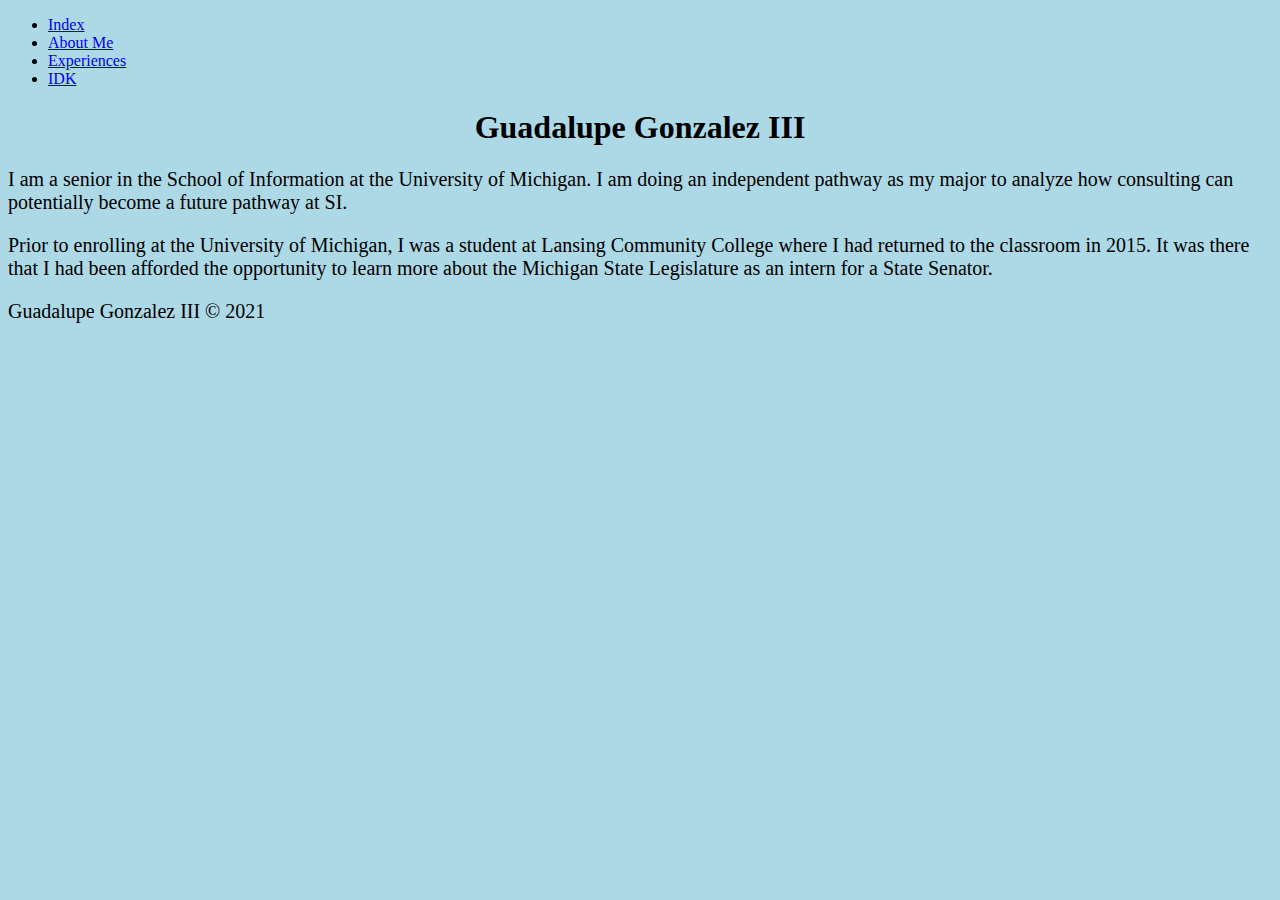
<file: Index.html>
<!DOCTYPE html>
<html lang="en">
<head>
    <meta charset="UTF-8">
	<meta name="viewport" content="width=device-width, initial-scale=1.0">
	<link rel="icon" href="images/Dad and me.JPG">
	<link rel="stylesheet" href="css/html5stylesheet.css">
	<link rel="stylesheet" href="css/style.css">
	<title>Index</title>
</head>
<body>
	<header>
		<a class="skip-to-content-link" href="#main">Skip to Content</a>
		<nav>
			<ul>
				<li><a href = "Index.html">Index</a></li>
				<li><a href = "About Me.html">About Me</a></li>
				<li><a href = "Experiences.html">Experiences</a></li>
				<li><a href = "IDK.html">IDK</a></a></li>
			</ul>
		</nav>

		<h1>Guadalupe Gonzalez III</h1>

	</header>
	
	<main>
		<main id="main">
		<p>I am a senior in the School of Information at the University of Michigan. I am doing an independent pathway as my major to analyze how consulting can potentially become a future pathway at SI.</p>

		<p>Prior to enrolling at the University of Michigan, I was a student at Lansing Community College where I had returned to the classroom in 2015. It was there that I had been afforded the opportunity to learn more about the Michigan State Legislature as an intern for a State Senator.</p>
	</main>

	<footer>
		<p>Guadalupe Gonzalez III &copy; 2021</p>
	</footer>
</body>
</html>
</file>
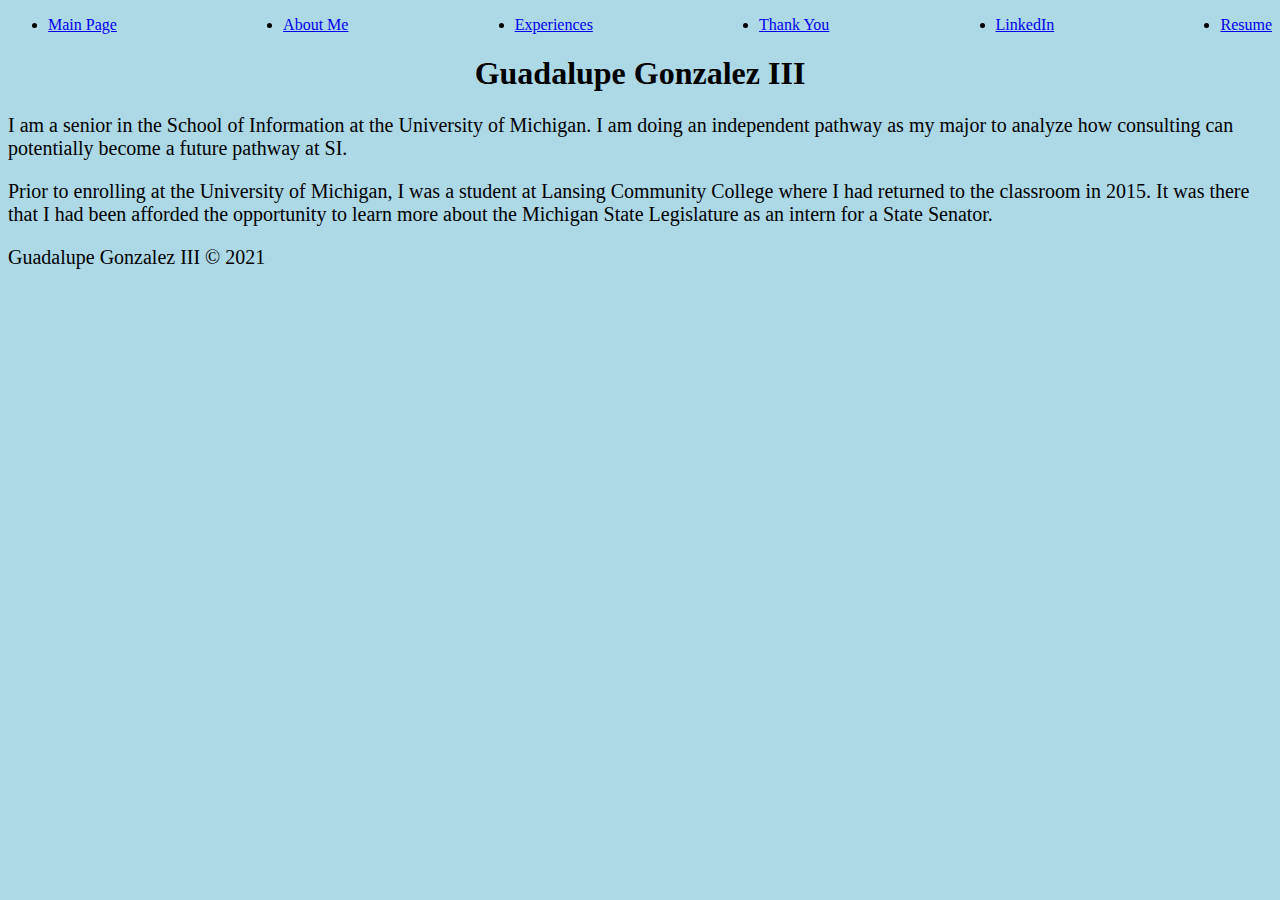
<file: index.html>
<!DOCTYPE html>
<html lang="en">
	<title>Main Page</title>
<head>
    <meta charset="utf-8">
	<meta name="viewport" content="width=device-width, initial-scale=1.0">
	<link rel="stylesheet" type="text/css" href="css/style.css">
	<link rel="icon" href="images/dadandme.JPG">
</head>
<!-- Global site tag (gtag.js) - Google Analytics -->
<script async src="https://www.googletagmanager.com/gtag/js?id=GA_MEASUREMENT_ID"></script>
<script>
  window.dataLayer = window.dataLayer || [];
  function gtag(){dataLayer.push(arguments);}
  gtag('js', new Date());

  gtag('config', 'GA_MEASUREMENT_ID');
</script>
<body>
	<header>
		<a class="skip-to-content-link" href='#main'>Skip to Content</a>
		<nav>
			<ul class="nav_links">
				<li class="nav_item"> <a href = "index.html">Main Page</a></li>
				<li class="nav_item"> <a href = "aboutme.html">About Me</a></li>
				<li class="nav_item"> <a href = "experiences.html">Experiences</a></li>
				<li class="nav_item"> <a href = "thanks.html">Thank You</a></a></li>
				<li class="nav_item"> <a href="https://www.linkedin.com/in/guadalupe-gonzalez2010/" target="_blank">LinkedIn</a></li>
				<li class="nav_item"> <a href="gonzalezguadaluperesume2020.pdf" target="_blank">Resume</a></li>
			</ul>
		</nav>
		
		<h1>Guadalupe Gonzalez III</h1>

	</header>
	
	<main id="main">
		<p>I am a senior in the School of Information at the University of Michigan. I am doing an independent pathway as my major to analyze how consulting can potentially become a future pathway at SI.</p>

		<p>Prior to enrolling at the University of Michigan, I was a student at Lansing Community College where I had returned to the classroom in 2015. It was there that I had been afforded the opportunity to learn more about the Michigan State Legislature as an intern for a State Senator.</p>
	</main>

	<footer>
		<p>Guadalupe Gonzalez III &copy; 2021</p>
	</footer>
</body>
</html>
</file>
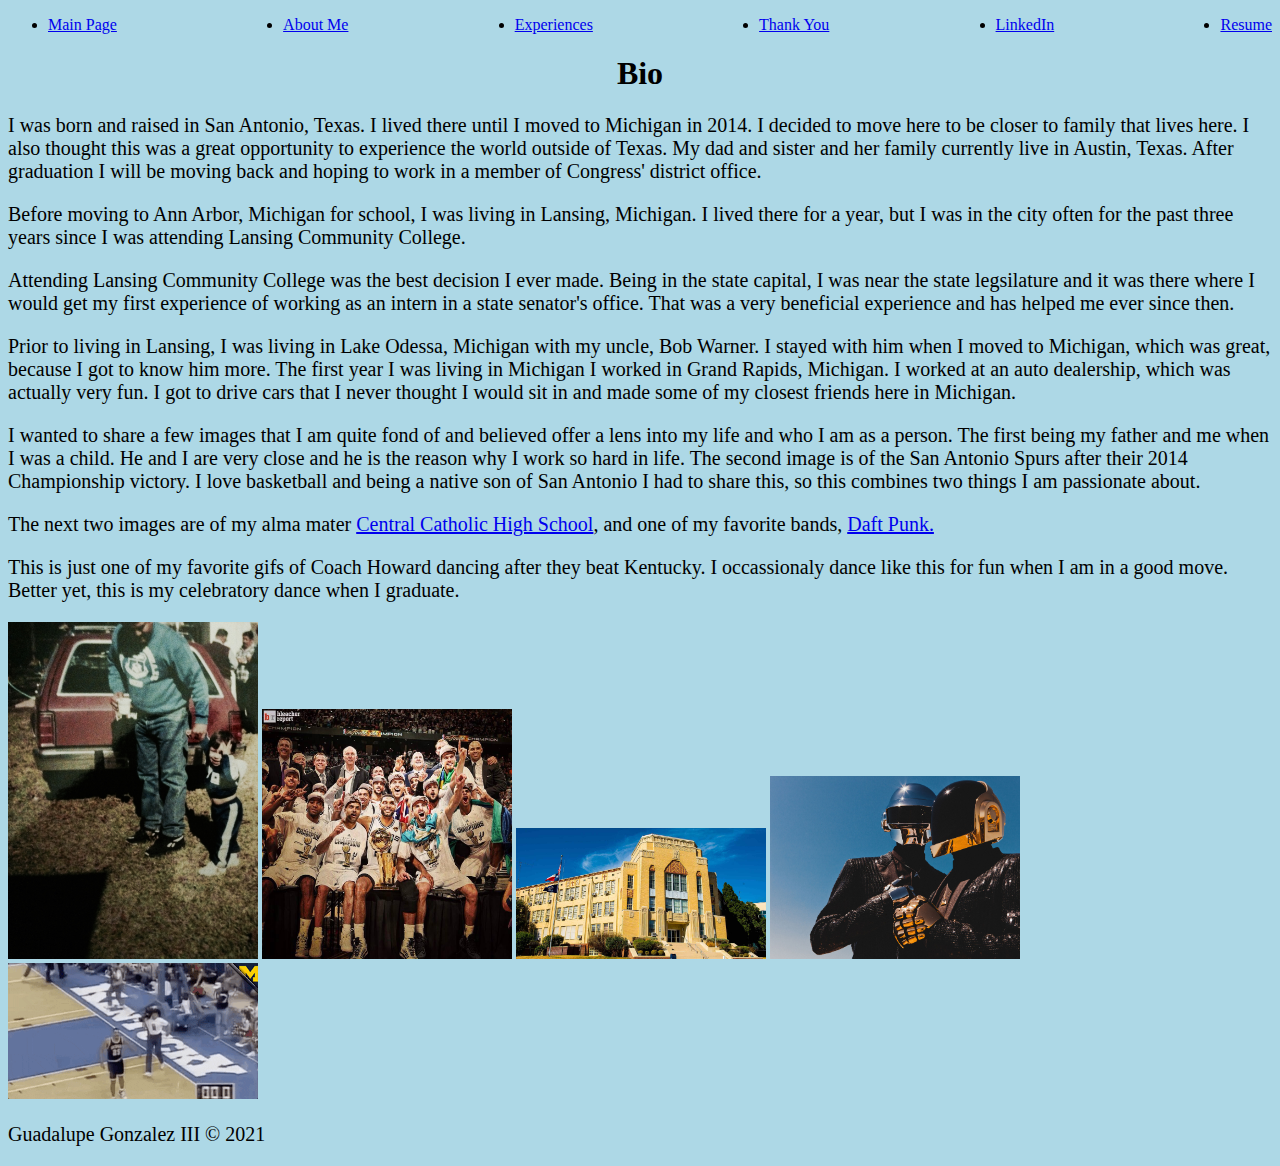
<file: aboutme.html>
<!DOCTYPE html>
<html lang="en">
<head>
	<meta charset="utf-8">
	<meta name="viewport" content="width=device-width, initial-scale=1.0">
	<link rel="stylesheet" href="css/style.css" type="text/css">
	<link rel="icon" href="images/dadandme.JPG">
	<title>About Me</title>
</head>
<!-- Global site tag (gtag.js) - Google Analytics -->
<script async src="https://www.googletagmanager.com/gtag/js?id=GA_MEASUREMENT_ID"></script>
<script>
  window.dataLayer = window.dataLayer || [];
  function gtag(){dataLayer.push(arguments);}
  gtag('js', new Date());

  gtag('config', 'GA_MEASUREMENT_ID');
</script>
<body>
	<header>
	  <a class="skip-to-content-link" href='#main'>Skip to Content</a>
	  <nav>
		<ul class="nav_links">
				<li class="nav_item"> <a href = "index.html">Main Page</a></li>
				<li class="nav_item"> <a href = "aboutme.html">About Me</a></li>
				<li class="nav_item"> <a href = "experiences.html">Experiences</a></li>
				<li class="nav_item"> <a href = "thanks.html">Thank You</a></a></li>
				<li class="nav_item"> <a href="https://www.linkedin.com/in/guadalupe-gonzalez2010/" target="_blank">LinkedIn</a></li>
				<li class="nav_item"> <a href="gonzalezguadaluperesume2020.pdf" target="_blank">Resume</a></li>
		</ul>
	  </nav>

	  <h1>Bio</h1>

	</header>


	<main>
	<p>I was born and raised in San Antonio, Texas. I lived there until I moved to Michigan in 2014. I decided to move here to be closer to family that lives here. I also thought this was a great opportunity to experience the world outside of Texas. My dad and sister and her family currently live in Austin, Texas. After graduation I will be moving back and hoping to work in a member of Congress' district office.</p>
	<p>Before moving to Ann Arbor, Michigan for school, I was living in Lansing, Michigan. I lived there for a year, but I was in the city often for the past three years since I was attending Lansing Community College.</p>
	<p>Attending Lansing Community College was the best decision I ever made. Being in the state capital, I was near the state legsilature and it was there where I would get my first experience of working as an intern in a state senator's office. That was a very beneficial experience and has helped me ever since then.</p>
	<p>Prior to living in Lansing, I was living in Lake Odessa, Michigan with my uncle, Bob Warner. I stayed with him when I moved to Michigan, which was great, because I got to know him more. The first year I was living in Michigan I worked in Grand Rapids, Michigan. I worked at an auto dealership, which was actually very fun. I got to drive cars that I never thought I would sit in and made some of my closest friends here in Michigan.</p>
	<p>I wanted to share a few images that I am quite fond of and believed offer a lens into my life and who I am as a person. The first being my father and me when I was a child. He and I are very close and he is the reason why I work so hard in life. The second image is of the San Antonio Spurs after their 2014 Championship victory. I love basketball and being a native son of San Antonio I had to share this, so this combines two things I am passionate about.</p>
	<p>The next two images are of my alma mater <a href="https://www.cchs-satx.org/">Central Catholic High School</a>, and one of my favorite bands, <a href="https://www.daftpunk.com/">Daft Punk.</a></p>
	<p>This is just one of my favorite gifs of Coach Howard dancing after they beat Kentucky. I occassionaly dance like this for fun when I am in a good move. Better yet, this is my celebratory dance when I graduate.</p>
    	<img src = "images/dadandme.JPG" alt = "Dad" width="250">
		<img src = "images/spursnbachamps.JPG" alt = "Spurs" width="250">
		<img src = "images/centralcatholicfront.jpg" alt = "Central Catholic" width="250">
		<img src = "images/daftpunk.jpg" alt = "Daft Punk" width="250">
		<img src = "images/juwanhowarddance.gif" alt = "Juwan Howard" width="250">
	</main>

	<footer>
		<p>Guadalupe Gonzalez III &copy; 2021</p>
	</footer>

</body>
</html>
</file>
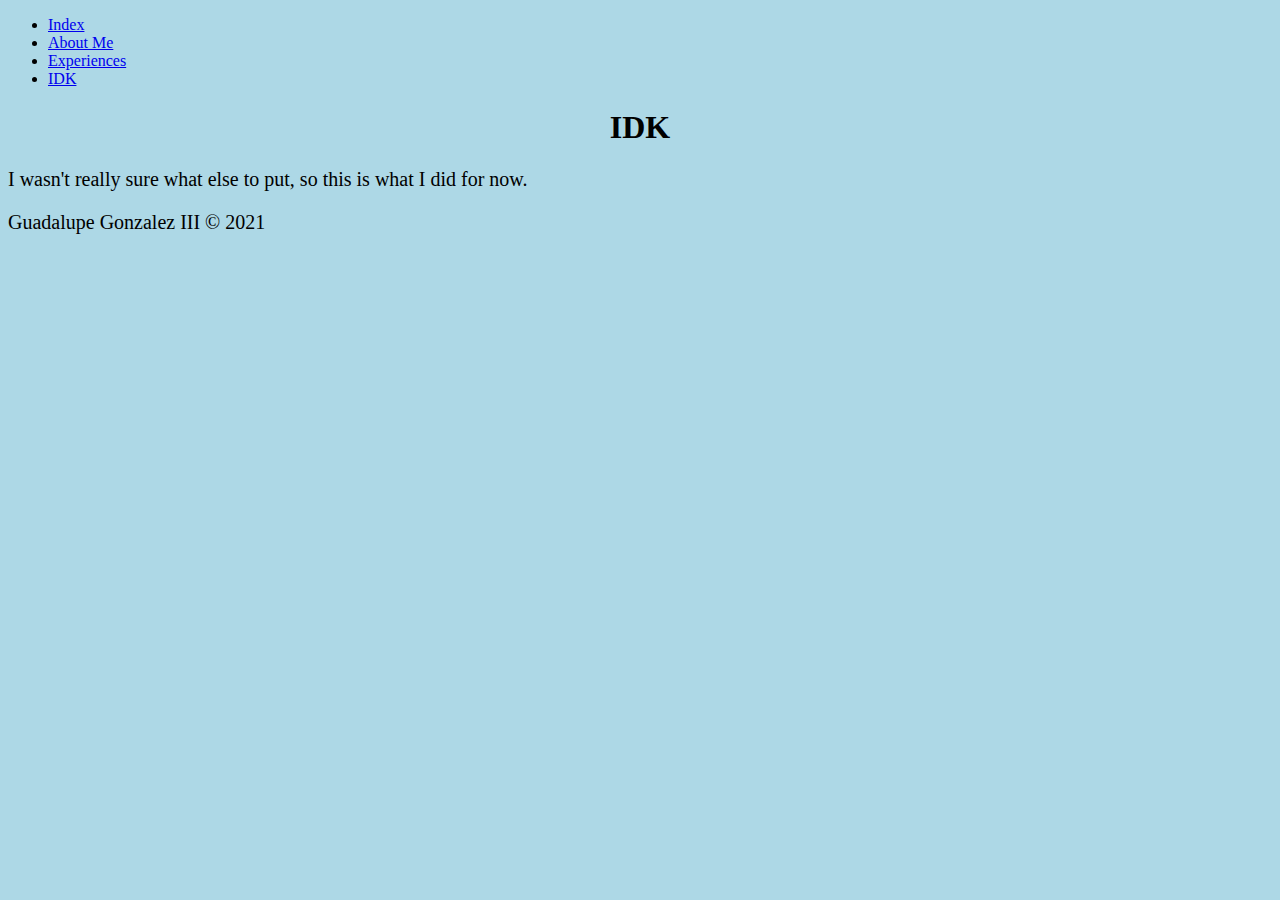
<file: IDK.html>
<!DOCTYPE html>
<html lang="en">
<head>
	<meta charset="UTF-8">
	<meta name="viewport" content="width=device-width, initial-scale=1.0">
	<link rel="icon" href="images/Dad and me.JPG">
	<link rel="stylesheet" href="css/html5stylesheet.css">
	<link rel="stylesheet" href="css/style.css">
	<title>IDK</title>
</head>
<body>
	<header>
		<nav>
			<ul>
				<li><a href = "Index.html">Index</a></li>
				<li><a href = "About Me.html">About Me</a></li>
				<li><a href = "Experiences.html">Experiences</a></li>
				<li><a href = "IDK.html">IDK</a></li>
			</ul>
		</nav>
	
		<h1>IDK</h1>
	</header>
	
	
	<main>
	<p>I wasn't really sure what else to put, so this is what I did for now.</p>

	<p></p>
	</main>
	
	<footer>
		<p>Guadalupe Gonzalez III &copy; 2021</p>
	</footer>

</body>
</html>
</file>
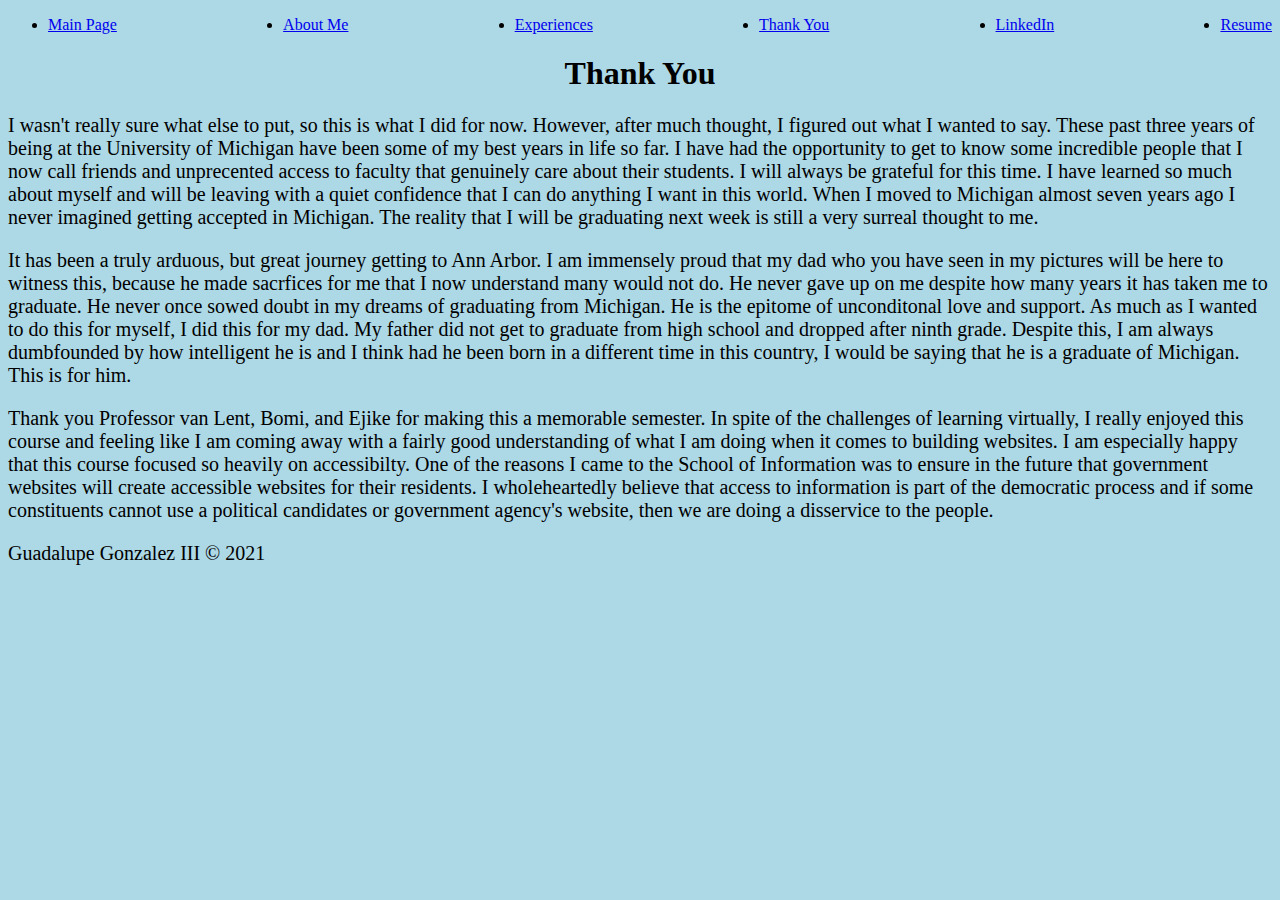
<file: thanks.html>
<!DOCTYPE html>
<html lang="en">
<head>
	<meta charset="utf-8">
	<meta name="viewport" content="width=device-width, initial-scale=1.0">
	<link rel="stylesheet" href="css/style.css" type="text/css">
	<link rel="icon" href="images/dadandme.JPG">
	<title>Thank You</title>
</head>
<!-- Global site tag (gtag.js) - Google Analytics -->
<script async src="https://www.googletagmanager.com/gtag/js?id=GA_MEASUREMENT_ID"></script>
<script>
  window.dataLayer = window.dataLayer || [];
  function gtag(){dataLayer.push(arguments);}
  gtag('js', new Date());

  gtag('config', 'GA_MEASUREMENT_ID');
</script>
<body>
	<header>
		<a class="skip-to-content-link" href='#main'>Skip to Content</a>
		<nav>
			<ul class="nav_links">
				<li class="nav_item"> <a href = "index.html">Main Page</a></li>
				<li class="nav_item"> <a href = "aboutme.html">About Me</a></li>
				<li class="nav_item"> <a href = "experiences.html">Experiences</a></li>
				<li class="nav_item"> <a href = "thanks.html">Thank You</a></a></li>
				<li class="nav_item"> <a href="https://www.linkedin.com/in/guadalupe-gonzalez2010/" target="_blank">LinkedIn</a></li>
				<li class="nav_item"> <a href="gonzalezguadaluperesume2020.pdf" target="_blank">Resume</a></li>
		</nav>
	
		<h1>Thank You</h1>
	</header>
	
	
	<main>
	<p>I wasn't really sure what else to put, so this is what I did for now. However, after much thought, I figured out what I wanted to say. These past three years of being at the University of Michigan have been some of my best years in life so far. I have had the opportunity to get to know some incredible people that I now call friends and unprecented access to faculty that genuinely care about their students. I will always be grateful for this time. I have learned so much about myself and will be leaving with a quiet confidence that I can do anything I want in this world. When I moved to Michigan almost seven years ago I never imagined getting accepted in Michigan. The reality that I will be graduating next week is still a very surreal thought to me.</p>
	
	<p>It has been a truly arduous, but great journey getting to Ann Arbor. I am immensely proud that my dad who you have seen in my pictures will be here to witness this, because he made sacrfices for me that I now understand many would not do. He never gave up on me despite how many years it has taken me to graduate. He never once sowed doubt in my dreams of graduating from Michigan. He is the epitome of unconditonal love and support. As much as I wanted to do this for myself, I did this for my dad. My father did not get to graduate from high school and dropped after ninth grade. Despite this, I am always dumbfounded by how intelligent he is and I think had he been born in a different time in this country, I would be saying that he is a graduate of Michigan. This is for him.</p>

	<p>Thank you Professor van Lent, Bomi, and Ejike for making this a memorable semester. In spite of the challenges of learning virtually, I really enjoyed this course and feeling like I am coming away with a fairly good understanding of what I am doing when it comes to building websites. I am especially happy that this course focused so heavily on accessibilty. One of the reasons I came to the School of Information was to ensure in the future that government websites will create accessible websites for their residents. I wholeheartedly believe that access to information is part of the democratic process and if some constituents cannot use a political candidates or government agency's website, then we are doing a disservice to the people.</p>
	</main>
	
	<footer>
		<p>Guadalupe Gonzalez III &copy; 2021</p>
	</footer>

</body>
</html>
</file>
<file: css/html5stylesheet.css>
body {
    background-color: lightblue;
  }
  
  h1 {
    color:black;
    text-align: center;
  }
  
  p {
    font-family: verdana;
    font-size: 20px;
  }

  .skip-to-content-link {
    background-color: lightblue;  
    color: black;
    font-weight: 700;
    left: 50%;
    padding: 4px;
    position: absolute;
    transform: translateY(-100%);
  }

  .skip-to-content-link:focus {
    transform: translateY(0%);
  }

  .grid-container {
    display: grid;
    grid-column: auto auto auto auto;
    align-content: center;
  }

  .item1 { 
      grid-area: Index; 
  }

  .item2 { 
      grid-area: About Me; 
  }
  
  .item3 { 
      grid-area: Experiences; 
  }
  
  .item4 { 
      grid-area: IDK; 
  }
</file>
<file: css/style.css>
body {
    background-color: lightblue;
  }
  
  h1 {
    color:black;
    text-align: center;
  }
  
  p {
    font-family: verdana;
    font-size: 20px;
  }

  .skip-to-content-link {
    background-color: lightblue;  
    font-weight: 700;
    left: 0%;
    padding: 6px;
    position: absolute;
    top: -40px;
    transition: top 1s ease-out;
    z-index: 1;
  }
  
  .skip-to-content-link:focus {
    top: 20px;
    color: black;
    text-decoration-style: wavy;
  }

  .nav_links {
    display: flex;
    justify-content: space-between;
    text-align: center;
    flex-direction: row;
    padding: 2.5;
  }

  .nav_item:active {
      font-weight: 900;
      color: black;
  }

    .nav_item:hover {
      background-color: white;
  } 

  .nav_item:visited {
      font: italic;
      font-size: medium;
  } 

  .grid-container {
    display: grid;
    grid-row: span 2;
    align-content: center;
  }

  /* .item1 { 
      
  }

  .item2 { 
      
  }
  
  .item3 { 
      
  }
  
  .item4 { 
      
  } */
</file>
